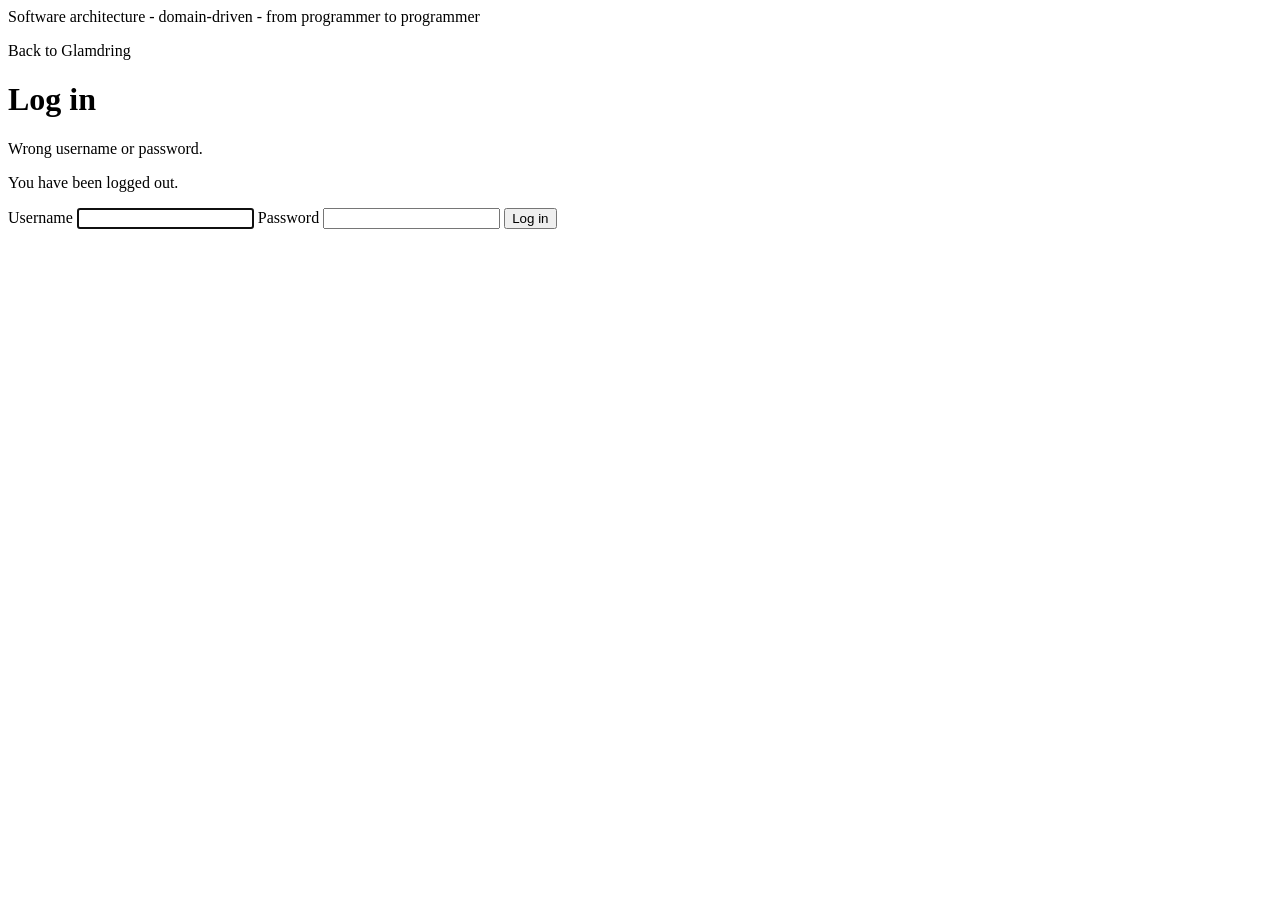
<file: src/main/resources/templates/login.html>
<!DOCTYPE html>
<html xmlns:th="http://www.thymeleaf.org" lang="en">
<head>
    <meta charset="UTF-8">
    <meta name="viewport" content="width=device-width, initial-scale=1.0">
    <title>Log in — Glamdring.no</title>
    <link rel="preconnect" href="https://fonts.googleapis.com">
    <link rel="preconnect" href="https://fonts.gstatic.com" crossorigin>
    <link rel="stylesheet" href="https://fonts.googleapis.com/css2?family=Cormorant+Garamond:ital,wght@0,300;0,400;1,300&family=Public+Sans:wght@400;500&display=swap">
    <link rel="stylesheet" th:href="@{/styles.css}">
</head>
<body class="reading">

<header class="rail rail-top">
    <a class="wordmark" th:href="@{/}">Software architecture - domain-driven - from programmer to programmer</a>
</header>

<main class="log">
    <p class="back"><a th:href="@{/}">Back to Glamdring</a></p>
    <form class="login-form" th:action="@{/login}" method="post">
        <h1>Log in</h1>
        <p class="login-error" th:if="${param.error}">Wrong username or password.</p>
        <p class="login-info" th:if="${param.logout}">You have been logged out.</p>
        <label for="username">Username</label>
        <input id="username" name="username" type="text" autocomplete="username" required autofocus>
        <label for="password">Password</label>
        <input id="password" name="password" type="password" autocomplete="current-password" required>
        <button type="submit" class="login-button">Log in</button>
    </form>
</main>

</body>
</html>
</file>
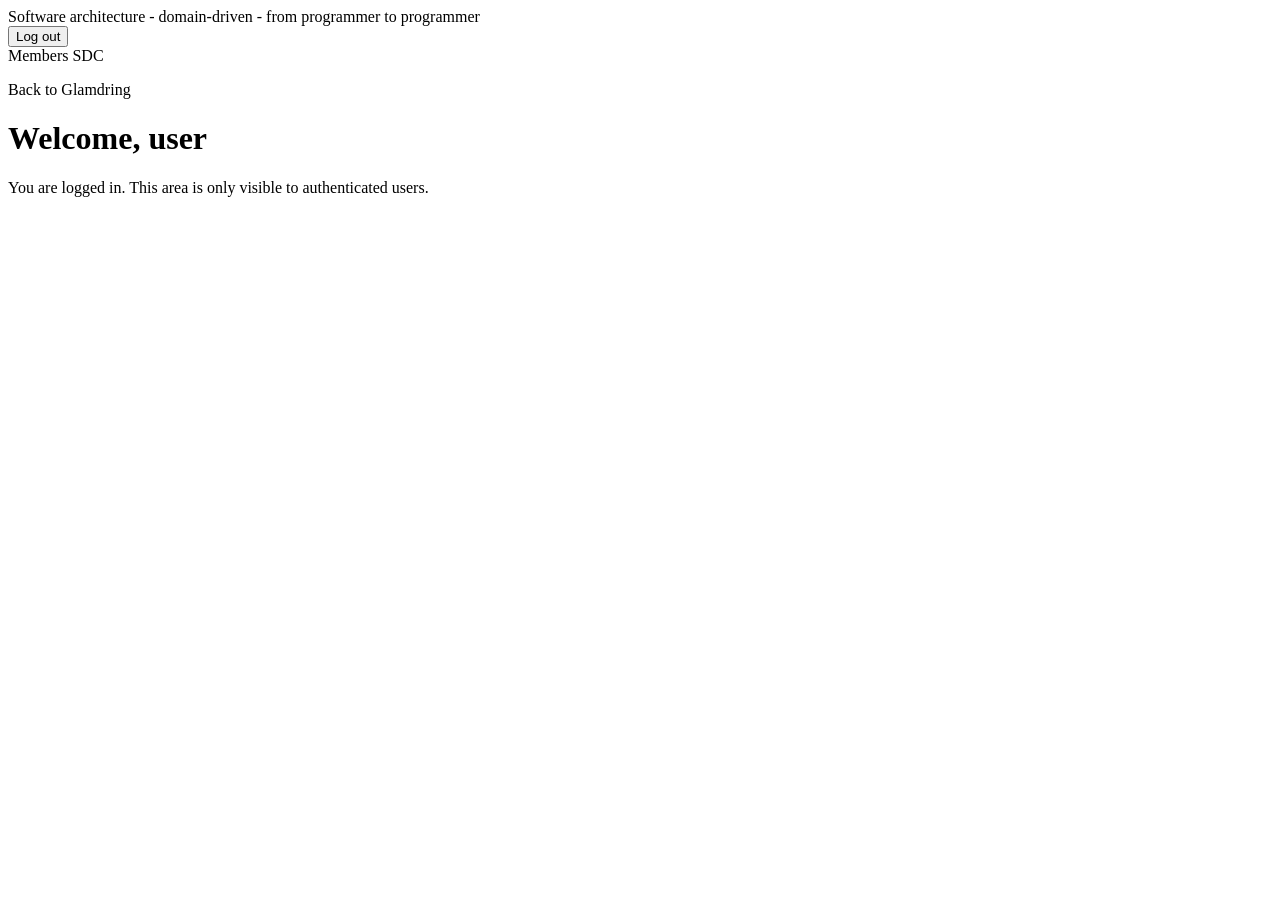
<file: src/main/resources/templates/members.html>
<!DOCTYPE html>
<html xmlns:th="http://www.thymeleaf.org" lang="en">
<head>
    <meta charset="UTF-8">
    <meta name="viewport" content="width=device-width, initial-scale=1.0">
    <title>Members — Glamdring.no</title>
    <link rel="preconnect" href="https://fonts.googleapis.com">
    <link rel="preconnect" href="https://fonts.gstatic.com" crossorigin>
    <link rel="stylesheet" href="https://fonts.googleapis.com/css2?family=Cormorant+Garamond:ital,wght@0,300;0,400;1,300&family=Public+Sans:wght@400;500&display=swap">
    <link rel="stylesheet" th:href="@{/styles.css}">
</head>
<body class="reading">

<header class="rail rail-top">
    <a class="wordmark" th:href="@{/}">Software architecture - domain-driven - from programmer to programmer</a>
    <div class="auth-nav">
        <form class="auth-form" th:action="@{/logout}" method="post">
            <button type="submit" class="auth-link">Log out</button>
        </form>
        <a class="auth-link" th:href="@{/members}">Members</a>
        <a class="auth-link" th:href="@{/sdcs}">SDC</a>
    </div>
</header>

<main class="log">
    <p class="back"><a th:href="@{/}">Back to Glamdring</a></p>
    <h1>Welcome, <span th:text="${username}">user</span></h1>
    <p>You are logged in. This area is only visible to authenticated users.</p>
</main>

</body>
</html>
</file>
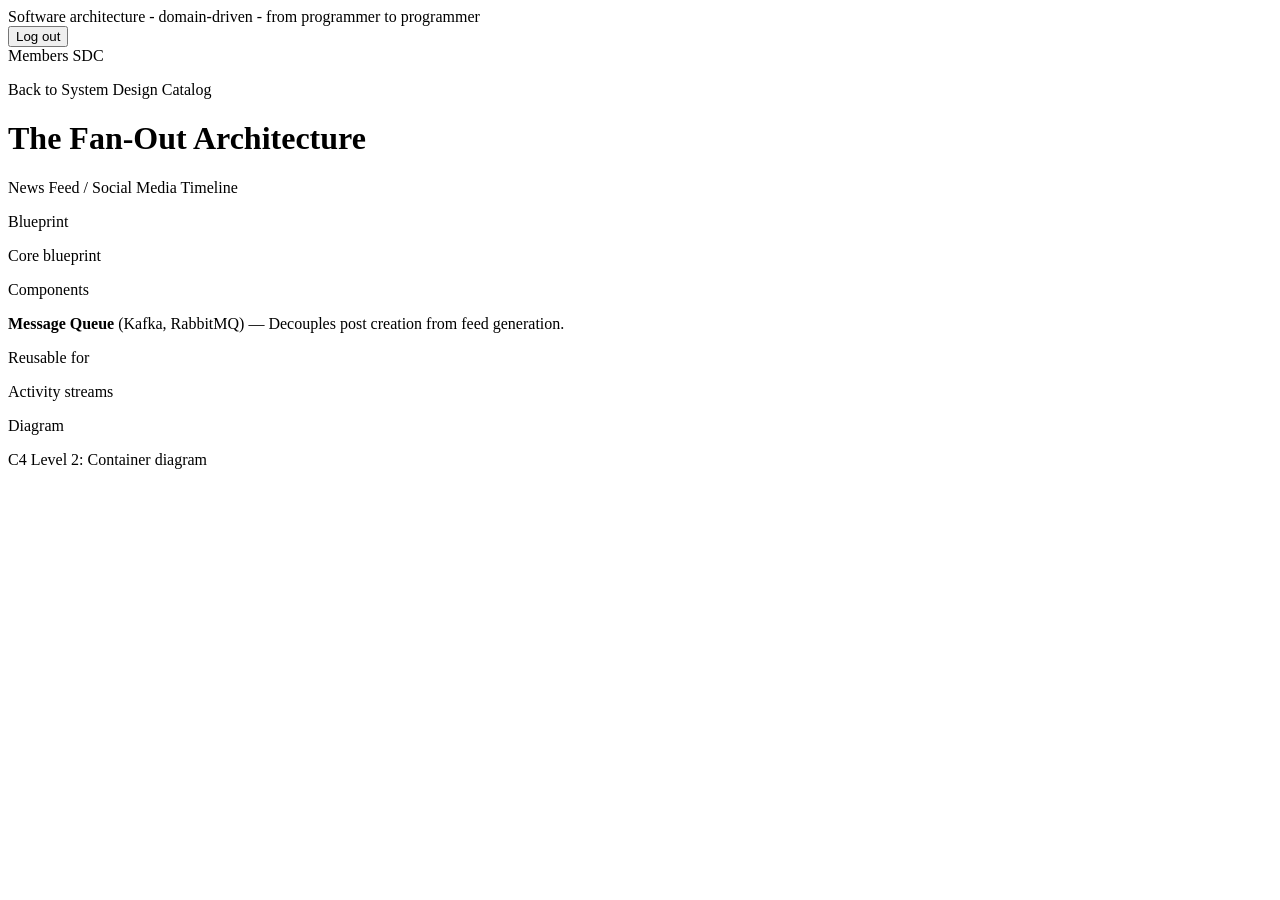
<file: src/main/resources/templates/sdc-design.html>
<!DOCTYPE html>
<html xmlns:th="http://www.thymeleaf.org" lang="en">
<head>
    <meta charset="UTF-8">
    <meta name="viewport" content="width=device-width, initial-scale=1.0">
    <title th:text="${systemDesign.name} + ' — Glamdring.no'">System Design — Glamdring.no</title>
    <link rel="preconnect" href="https://fonts.googleapis.com">
    <link rel="preconnect" href="https://fonts.gstatic.com" crossorigin>
    <link rel="stylesheet" href="https://fonts.googleapis.com/css2?family=Cormorant+Garamond:ital,wght@0,300;0,400;1,300&family=Public+Sans:wght@400;500&display=swap">
    <link rel="stylesheet" th:href="@{/styles.css}">
</head>
<body class="reading">

<header class="rail rail-top">
    <a class="wordmark" th:href="@{/}">Software architecture - domain-driven - from programmer to programmer</a>
    <div class="auth-nav">
        <form class="auth-form" th:action="@{/logout}" method="post">
            <button type="submit" class="auth-link">Log out</button>
        </form>
        <a class="auth-link" th:href="@{/members}">Members</a>
        <a class="auth-link" th:href="@{/sdcs}">SDC</a>
    </div>
</header>

<main class="log">
    <p class="back"><a th:href="@{/sdcs}">Back to System Design Catalog</a></p>
    <h1 class="log-title" th:text="${systemDesign.name}">The Fan-Out Architecture</h1>
    <p class="log-lead" th:text="${systemDesign.classicExample}">News Feed / Social Media Timeline</p>

    <article class="slay">
        <div class="field">
            <p class="field-label">Blueprint</p>
            <p class="field-body" th:text="${systemDesign.coreBlueprint}">Core blueprint</p>
        </div>
        <div class="field">
            <p class="field-label">Components</p>
            <div class="field-body">
                <p th:each="component : ${systemDesign.keyComponents}">
                    <strong th:text="${component.name}">Message Queue</strong>
                    <span th:if="${!#lists.isEmpty(component.technologies)}"
                          th:text="'(' + ${#strings.listJoin(component.technologies, ', ')} + ')'">(Kafka, RabbitMQ)</span>
                    — <span th:text="${component.role}">Decouples post creation from feed generation.</span>
                </p>
            </div>
        </div>
        <div class="field">
            <p class="field-label">Reusable for</p>
            <p class="field-body" th:text="${#strings.listJoin(systemDesign.reusableFor, ', ')}">Activity streams</p>
        </div>
        <div class="field" th:if="${c4DiagramUrl}">
            <p class="field-label">Diagram</p>
            <p class="field-body"><a th:href="@{${c4DiagramUrl}}">C4 Level 2: Container diagram</a></p>
        </div>
    </article>
</main>

</body>
</html>
</file>
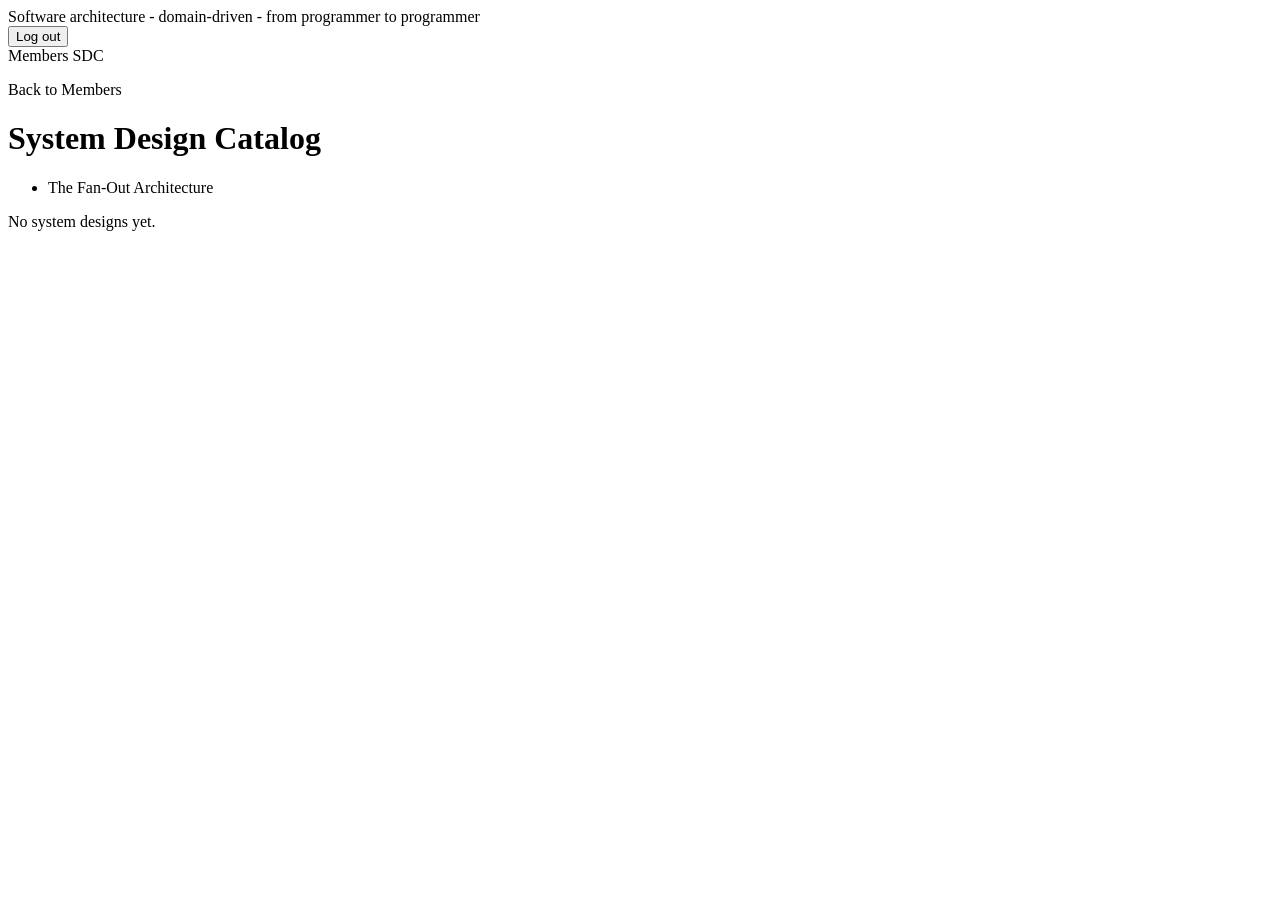
<file: src/main/resources/templates/sdc.html>
<!DOCTYPE html>
<html xmlns:th="http://www.thymeleaf.org" lang="en">
<head>
    <meta charset="UTF-8">
    <meta name="viewport" content="width=device-width, initial-scale=1.0">
    <title>System Design Catalog — Glamdring.no</title>
    <link rel="preconnect" href="https://fonts.googleapis.com">
    <link rel="preconnect" href="https://fonts.gstatic.com" crossorigin>
    <link rel="stylesheet" href="https://fonts.googleapis.com/css2?family=Cormorant+Garamond:ital,wght@0,300;0,400;1,300&family=Public+Sans:wght@400;500&display=swap">
    <link rel="stylesheet" th:href="@{/styles.css}">
</head>
<body class="reading">

<header class="rail rail-top">
    <a class="wordmark" th:href="@{/}">Software architecture - domain-driven - from programmer to programmer</a>
    <div class="auth-nav">
        <form class="auth-form" th:action="@{/logout}" method="post">
            <button type="submit" class="auth-link">Log out</button>
        </form>
        <a class="auth-link" th:href="@{/members}">Members</a>
        <a class="auth-link" th:href="@{/sdc}">SDC</a>
    </div>
</header>

<main class="log">
    <p class="back"><a th:href="@{/members}">Back to Members</a></p>
    <h1>System Design Catalog</h1>
    <ul th:unless="${#lists.isEmpty(systemDesigns)}">
        <li th:each="systemDesign : ${systemDesigns}" th:text="${systemDesign.name}">The Fan-Out Architecture</li>
    </ul>
    <p th:if="${#lists.isEmpty(systemDesigns)}">No system designs yet.</p>
</main>

</body>
</html>
</file>
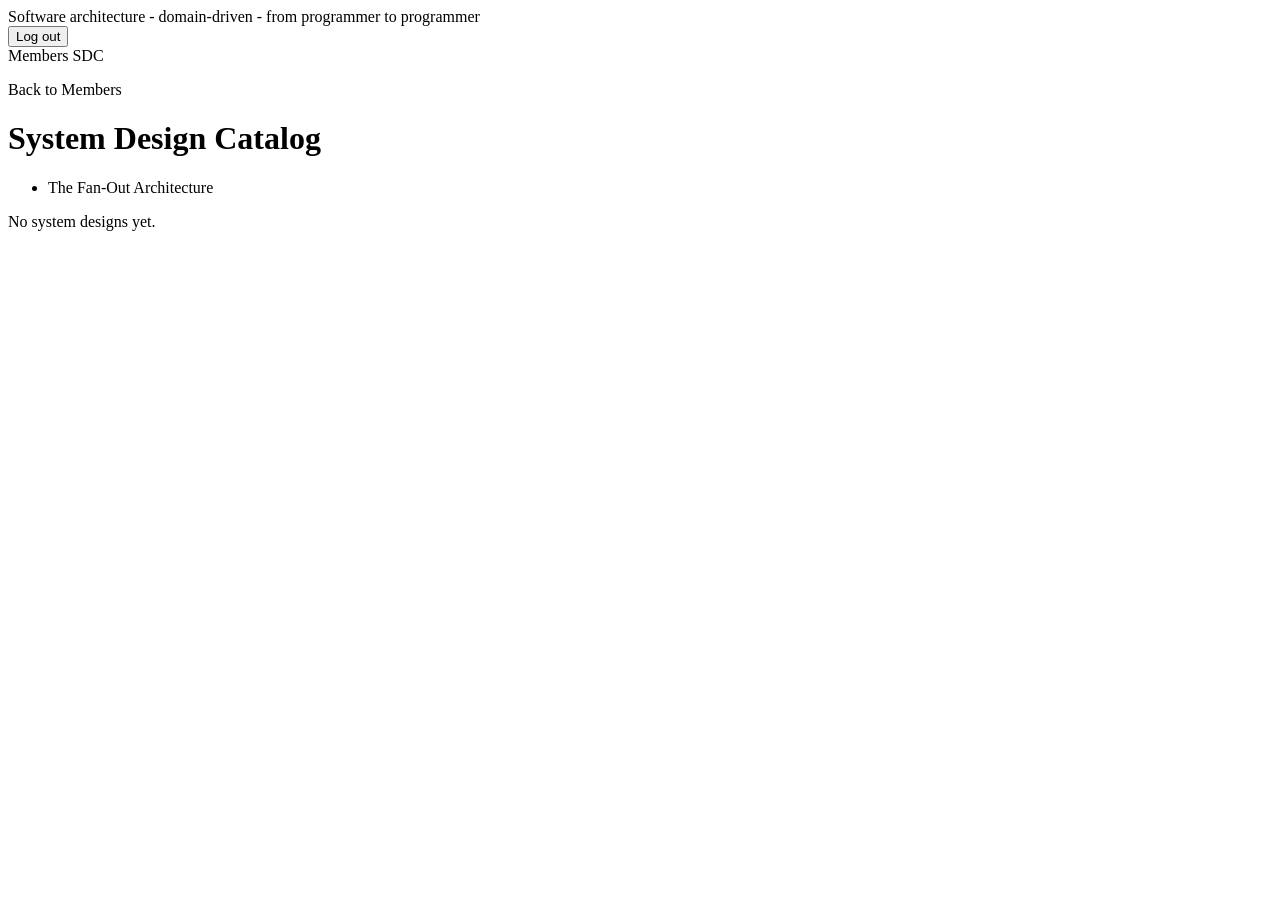
<file: src/main/resources/templates/sdcs.html>
<!DOCTYPE html>
<html xmlns:th="http://www.thymeleaf.org" lang="en">
<head>
    <meta charset="UTF-8">
    <meta name="viewport" content="width=device-width, initial-scale=1.0">
    <title>System Design Catalog — Glamdring.no</title>
    <link rel="preconnect" href="https://fonts.googleapis.com">
    <link rel="preconnect" href="https://fonts.gstatic.com" crossorigin>
    <link rel="stylesheet" href="https://fonts.googleapis.com/css2?family=Cormorant+Garamond:ital,wght@0,300;0,400;1,300&family=Public+Sans:wght@400;500&display=swap">
    <link rel="stylesheet" th:href="@{/styles.css}">
</head>
<body class="reading">

<header class="rail rail-top">
    <a class="wordmark" th:href="@{/}">Software architecture - domain-driven - from programmer to programmer</a>
    <div class="auth-nav">
        <form class="auth-form" th:action="@{/logout}" method="post">
            <button type="submit" class="auth-link">Log out</button>
        </form>
        <a class="auth-link" th:href="@{/members}">Members</a>
        <a class="auth-link" th:href="@{/sdcs}">SDC</a>
    </div>
</header>

<main class="log">
    <p class="back"><a th:href="@{/members}">Back to Members</a></p>
    <h1>System Design Catalog</h1>
    <ul th:unless="${#lists.isEmpty(systemDesigns)}">
        <li th:each="systemDesign : ${systemDesigns}">
            <a th:href="@{/sdcs/{slug}(slug=${systemDesign.id.value})}" th:text="${systemDesign.name}">The Fan-Out Architecture</a>
        </li>
    </ul>
    <p th:if="${#lists.isEmpty(systemDesigns)}">No system designs yet.</p>
</main>

</body>
</html>
</file>
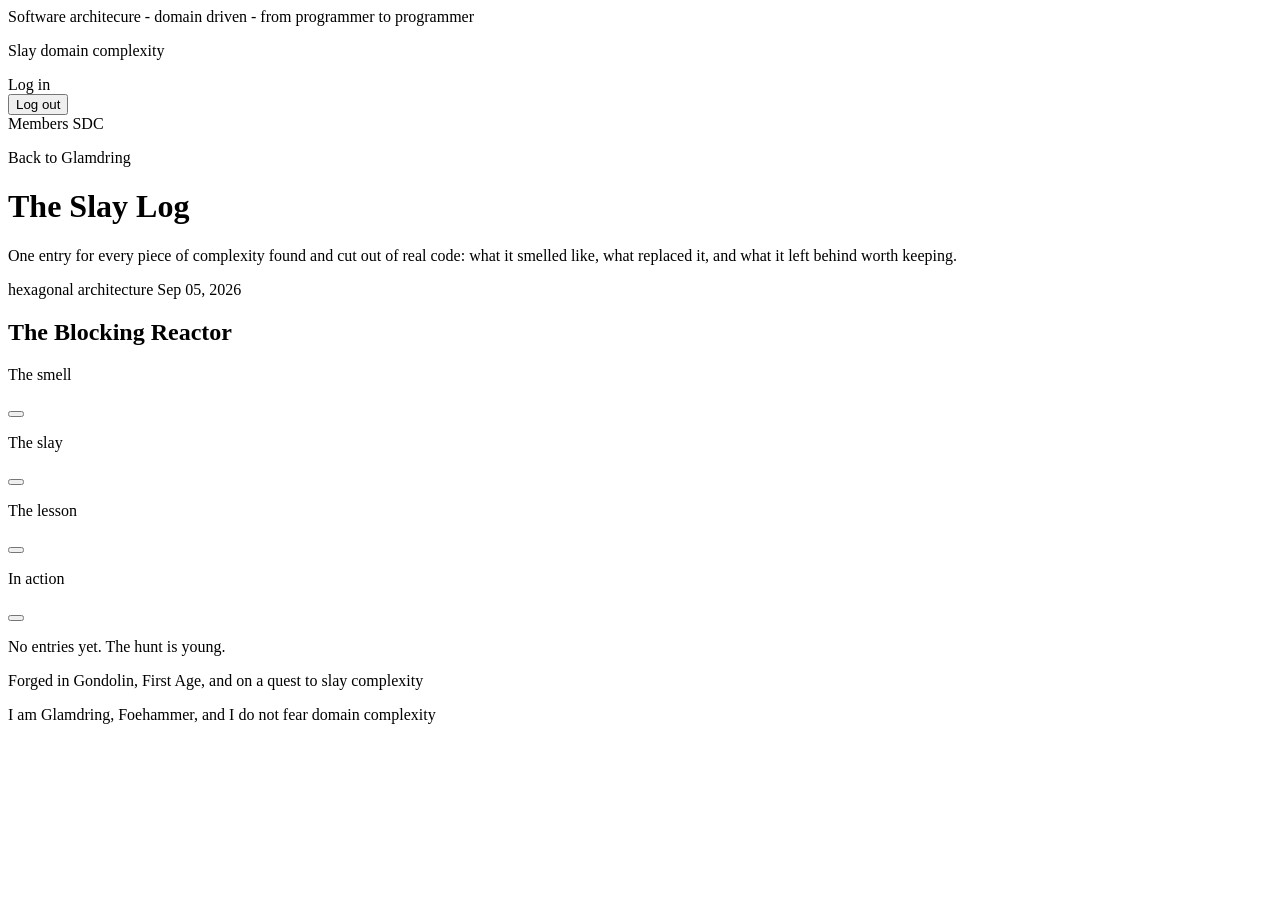
<file: src/main/resources/templates/slays.html>
<!DOCTYPE html>
<html xmlns:th="http://www.thymeleaf.org" lang="en">
<head>
    <meta charset="UTF-8">
    <meta name="viewport" content="width=device-width, initial-scale=1.0">
    <title>The Slay Log — Glamdring.no</title>
    <meta name="description" content="A running log of real domain complexity found and slain — before and after case studies from software built with DDD and hexagonal architecture.">
    <link rel="preconnect" href="https://fonts.googleapis.com">
    <link rel="preconnect" href="https://fonts.gstatic.com" crossorigin>
    <link rel="stylesheet" href="https://fonts.googleapis.com/css2?family=Cormorant+Garamond:ital,wght@0,300;0,400;1,300&family=Public+Sans:wght@400;500&display=swap">
    <link rel="stylesheet" th:href="@{/styles.css}">
</head>
<body class="reading">

<header class="rail rail-top">
    <a class="wordmark" th:href="@{/}">Software architecure - domain driven - from programmer to programmer</a>
    <p class="rail-note">Slay domain complexity</p>
    <a class="auth-link" th:unless="${loggedIn}" th:href="@{/login}">Log in</a>
    <div class="auth-nav" th:if="${loggedIn}">
        <form class="auth-form" th:action="@{/logout}" method="post">
            <button type="submit" class="auth-link">Log out</button>
        </form>
        <a class="auth-link" th:href="@{/members}">Members</a>
        <a class="auth-link" th:href="@{/sdcs}">SDC</a>
    </div>
</header>

<main class="log">
    <p class="back"><a th:href="@{/}">Back to Glamdring</a></p>

    <h1 class="log-title">The Slay Log</h1>
    <p class="log-lead">
        One entry for every piece of complexity found and cut out of real code:
        what it smelled like, what replaced it, and what it left behind worth keeping.
    </p>

    <article th:each="slay : ${slays}" class="slay">
        <div class="slay-meta">
            <span th:text="${slay.topic.searchTerm}">hexagonal architecture</span>
            <span th:text="${#temporals.format(slay.slainOn, 'MMM dd, yyyy')}">Sep 05, 2026</span>
        </div>

        <h2 class="slay-title" th:text="${slay.title}">The Blocking Reactor</h2>

        <div class="field">
            <p class="field-label">The smell</p>
            <p th:if="${!slay.hasSmellExample()}" class="field-body" th:text="${slay.smell}"></p>
            <button th:if="${slay.hasSmellExample()}" type="button"
                    class="field-body example-trigger" th:text="${slay.smell}"
                    th:attr="data-dialog='smell-' + ${slay.id}"
                    aria-haspopup="dialog"></button>
            <dialog th:if="${slay.hasSmellExample()}" th:id="'smell-' + ${slay.id}" class="example-dialog"
                    th:attr="aria-label='Code example: ' + ${slay.title}">
                <div class="example-head">
                    <span>The smell, in Java</span>
                    <button type="button" class="example-close" aria-label="Close example">Close</button>
                </div>
                <pre class="example-code"><code th:text="${slay.smellExample}"></code></pre>
            </dialog>
        </div>
        <div class="field">
            <p class="field-label">The slay</p>
            <p th:if="${!slay.hasSlayExample()}" class="field-body" th:text="${slay.theSlay}"></p>
            <button th:if="${slay.hasSlayExample()}" type="button"
                    class="field-body example-trigger" th:text="${slay.theSlay}"
                    th:attr="data-dialog='slay-' + ${slay.id}"
                    aria-haspopup="dialog"></button>
            <dialog th:if="${slay.hasSlayExample()}" th:id="'slay-' + ${slay.id}" class="example-dialog"
                    th:attr="aria-label='Code example: ' + ${slay.title}">
                <div class="example-head">
                    <span>The slay, in Java</span>
                    <button type="button" class="example-close" aria-label="Close example">Close</button>
                </div>
                <pre class="example-code"><code th:text="${slay.slayExample}"></code></pre>
            </dialog>
        </div>
        <div class="field">
            <p class="field-label">The lesson</p>
            <p th:if="${!slay.hasLessonExplanation()}" class="field-body field-lesson" th:text="${slay.lesson}"></p>
            <button th:if="${slay.hasLessonExplanation()}" type="button"
                    class="field-body field-lesson example-trigger explain-trigger" th:text="${slay.lesson}"
                    th:attr="data-dialog='lesson-' + ${slay.id}"
                    aria-haspopup="dialog"></button>
            <dialog th:if="${slay.hasLessonExplanation()}" th:id="'lesson-' + ${slay.id}" class="example-dialog"
                    th:attr="aria-label='Lesson explained: ' + ${slay.title}">
                <div class="example-head">
                    <span>The lesson, explained</span>
                    <button type="button" class="example-close" aria-label="Close explanation">Close</button>
                </div>
                <p class="explanation" th:text="${slay.lessonExplanation}"></p>
            </dialog>
        </div>
        <div class="field" th:if="${slay.hasDemo()}">
            <p class="field-label">In action</p>
            <button type="button" class="field-body example-trigger"
                    th:text="${slay.demo.summary}"
                    th:attr="data-dialog='demo-' + ${slay.id}"
                    aria-haspopup="dialog"></button>
            <dialog th:id="'demo-' + ${slay.id}" class="example-dialog"
                    th:attr="aria-label='Worked example: ' + ${slay.title}">
                <div class="example-head">
                    <span>In action, in Java</span>
                    <button type="button" class="example-close" aria-label="Close example">Close</button>
                </div>
                <pre class="example-code"><code th:text="${slay.demo.code}"></code></pre>
            </dialog>
        </div>
    </article>

    <p th:if="${#lists.isEmpty(slays)}" class="log-empty">No entries yet. The hunt is young.</p>
</main>

<footer class="rail rail-bottom">
    <p class="rail-note">Forged in Gondolin, First Age, and on a quest to slay complexity</p>
    <p class="rail-note rail-note-quiet">I am Glamdring, Foehammer, and I do not fear domain complexity</p>
</footer>

<script th:src="@{/slays.js}"></script>
</body>
</html>
</file>
